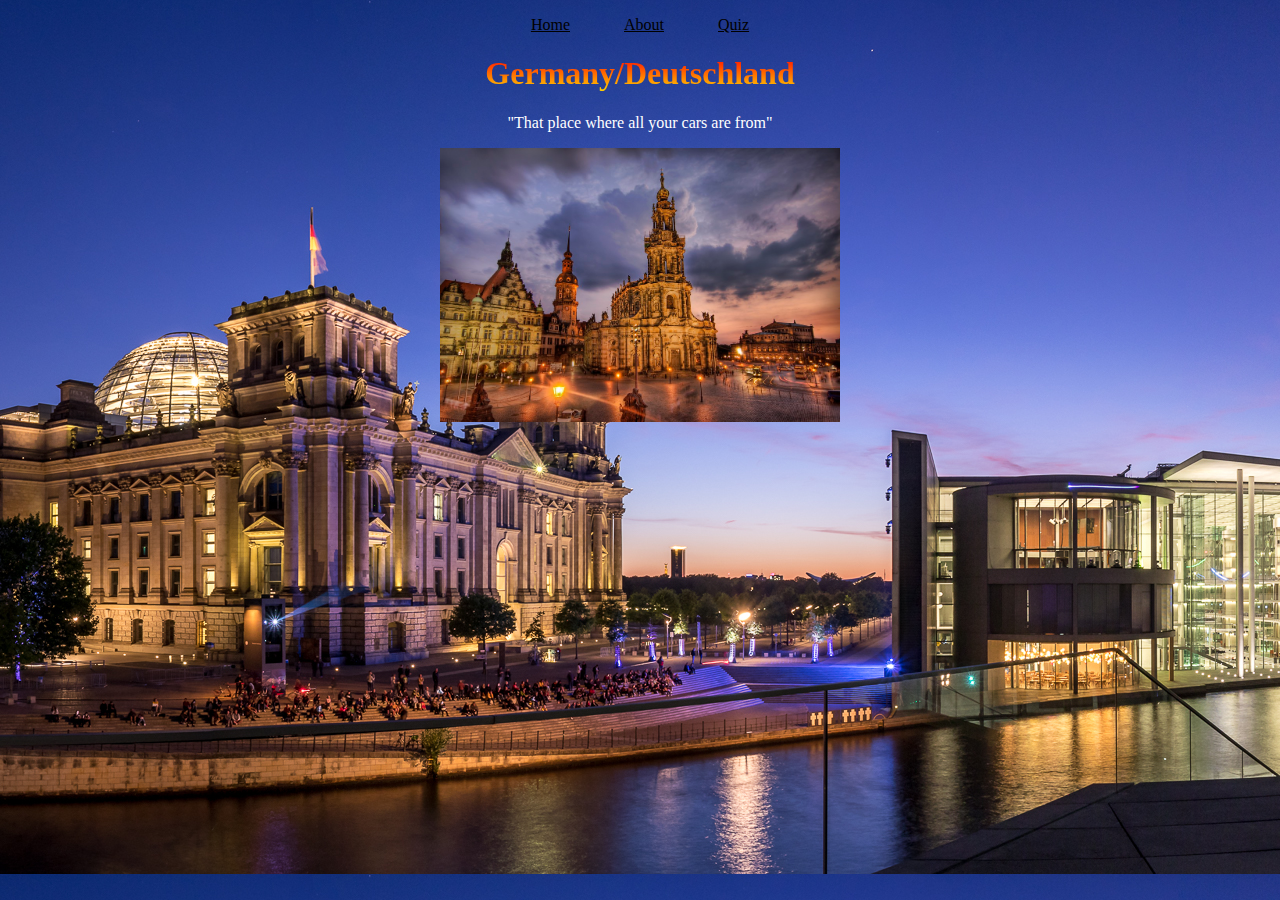
<file: index.html>
<!DOCTYPE html>
<html>
  <head>
    <title>Learn About Germany</title>
    <link rel="stylesheet" href="style.css" />
    <script defer src="main.js"></script>
  </head>

  <body>
    <!-- NAVIGATION BAR -->
    <p class="nav">
      <a href="index.html">Home</a>
      <a href="about.html">About</a>
      <a href="quiz.html">Quiz</a>
    </p>

    <!-- PAGE TITLE & CONTENT -->
    <h1 class="Germantitle">Germany/Deutschland</h1>
    <p>"That place where all your cars are from"</p>
    <img width="400px" src="img/1234698563_a0c8ea237c_b.jpg" alt="" srcset="" />
  </body>
</html>
</file>
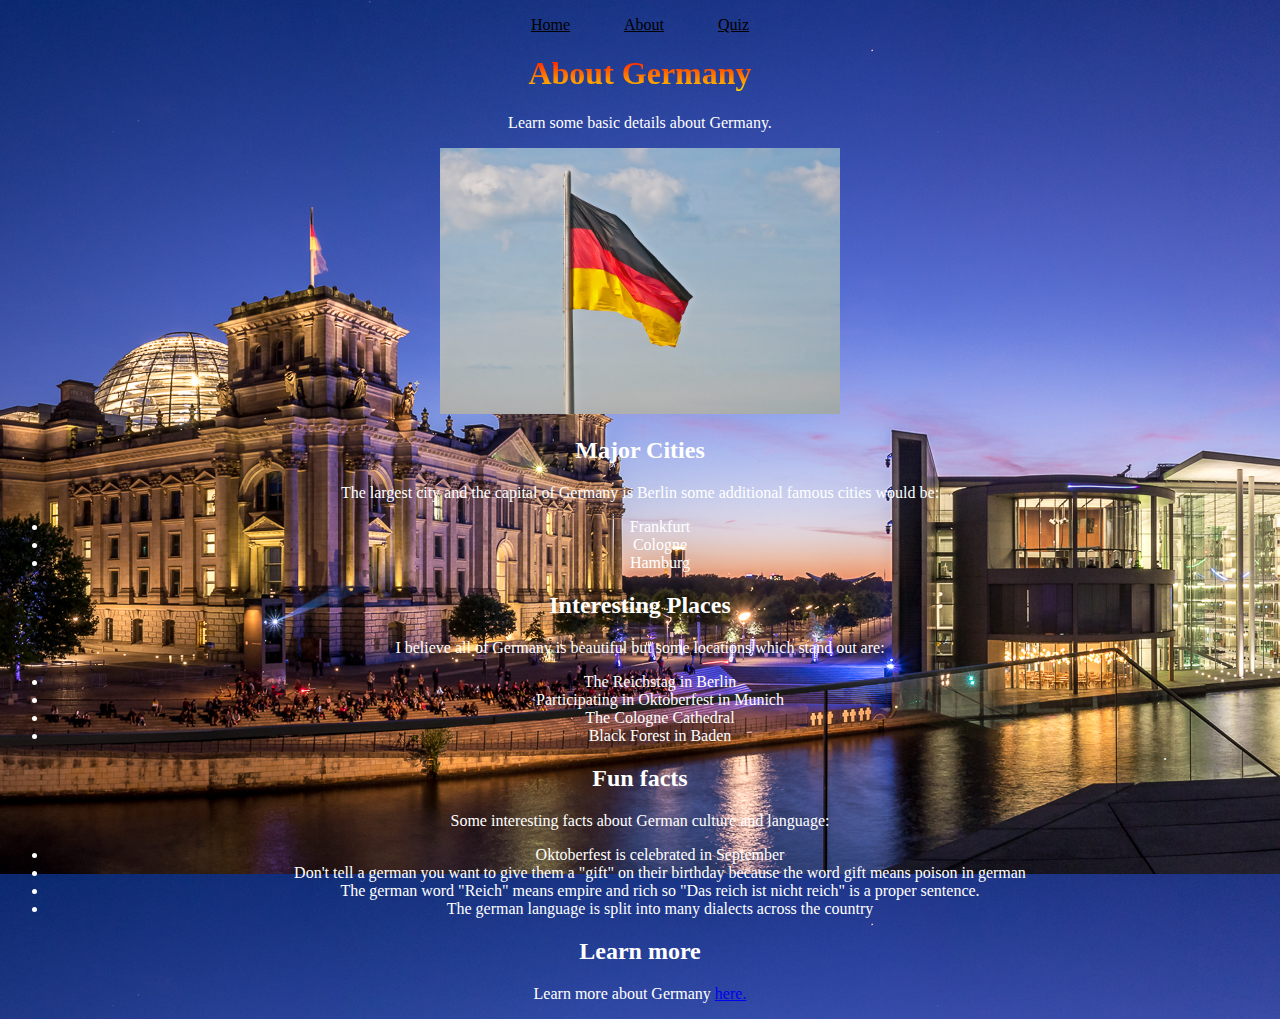
<file: about.html>
<!DOCTYPE html>
<html>
  <head>
    <title>Learn About Germany</title>
    <link rel="stylesheet" href="style.css" />
    <script defer src="main.js"></script>
  </head>

  <body>
    <!-- NAVIGATION BAR -->
    <p class="nav">
      <a href="index.html">Home</a>
      <a href="about.html">About</a>
      <a href="quiz.html">Quiz</a>
    </p>

    <!-- PAGE TITLE & CONTENT -->
    <h1>About Germany</h1>
    <p>Learn some basic details about Germany.</p>
    <p>
      <img width="400px" src="img/German_flag.jpg" alt="" />
    </p>

    <h2>Major Cities</h2>
    <p>
      The largest city and the capital of Germany is Berlin some additional
      famous cities would be:
    </p>
    <ul>
      <li>Frankfurt</li>
      <li>Cologne</li>
      <li>Hamburg</li>
    </ul>
    <h2>Interesting Places</h2>
    <p>
      I believe all of Germany is beautiful but some locations which stand out
      are:
      <ul>
        <li>The Reichstag in Berlin</li>
        <li>Participating in Oktoberfest in Munich</li>
        <li>The Cologne Cathedral</li>
        <li>Black Forest in Baden</li>
      </ul>
    </p>
    <h2>Fun facts</h2>
    <p>Some interesting facts about German culture and language:
      <ul>
        <li>Oktoberfest is celebrated in September</li>
        <li>Don't tell a german you want to give them a "gift" on their birthday because the word gift means poison in german</li>
        <li>The german word "Reich" means empire and rich so "Das reich ist nicht reich" is a proper sentence.</li>
        <li>The german language is split into many dialects across the country</li>
      </ul>
    </p>
    <h2>Learn more</h2>
    <p>Learn more about Germany 
      <a href="https://www.germany.travel/en/home.html" target="_blank" > here.</a> 
    </p>
  </body>
</html>
</file>
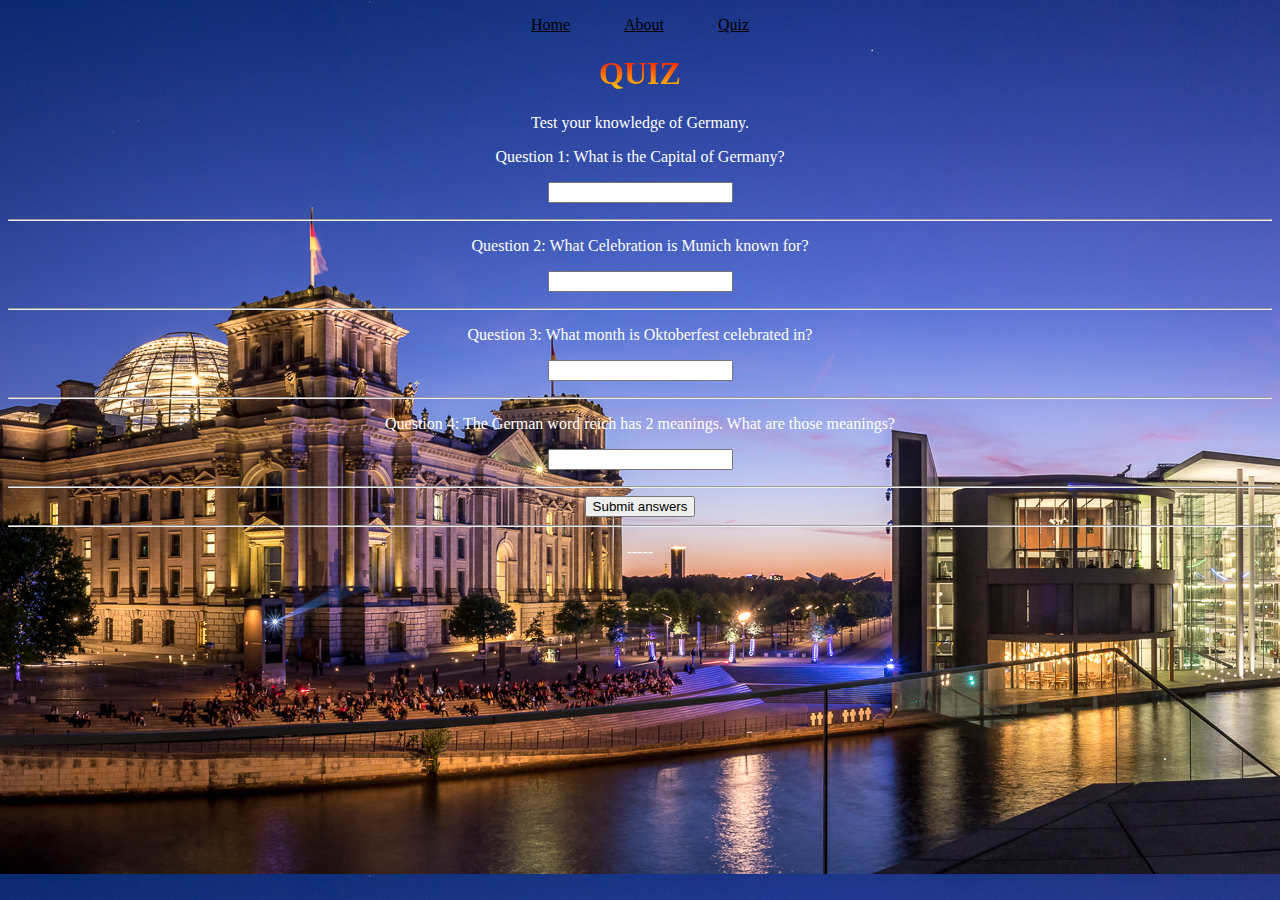
<file: quiz.html>
<!DOCTYPE html>
<html>
  <head>
    <title>Learn about Germany</title>
    <link rel="stylesheet" href="style.css" />
    <script defer src="main.js"></script>
  </head>

  <body>
    <!-- NAVIGATION BAR -->
    <p class="nav">
      <a href="index.html">Home</a>
      <a href="about.html">About</a>
      <a href="quiz.html">Quiz</a>
    </p>

    <!-- PAGE TITLE & CONTENT -->
    <h1>QUIZ</h1>
    <p>Test your knowledge of Germany.</p>
    <p>Question 1: What is the Capital of Germany?</p>
    <input id="question1-in" type="text" />
    <p id="Question1-feedback"></p>
    <hr />
    <p>Question 2: What Celebration is Munich known for?</p>
    <input id="question2-in" type="text" />
    <p id="Question2-feedback"></p>
    <hr />
    <p>Question 3: What month is Oktoberfest celebrated in?</p>
    <input id="question3-in" type="text" />
    <p id="Question3-feedback"></p>
    <hr />
    <p>
      Question 4: The German word reich has 2 meanings. What are those meanings?
    </p>
    <input id="question4-in" type="text" />
    <p id="Question4-feedback"></p>
    <hr />
    <button id="btn">Submit answers</button>
    <hr />
    <p id="Output">-----</p>
  </body>
</html>
</file>
<file: style.css>
body {
  text-align: center;
  color: rgb(255, 255, 255);
  border: 1px;
}
h1 {
  background: -webkit-linear-gradient(red, gold);
  -webkit-background-clip: text;
  -webkit-text-fill-color: transparent;
}
.nav a {
  margin: 0px 25px;
  color: black;
}
html {
  background-image: url(img/Germany_background.jpg);
}
</file>
